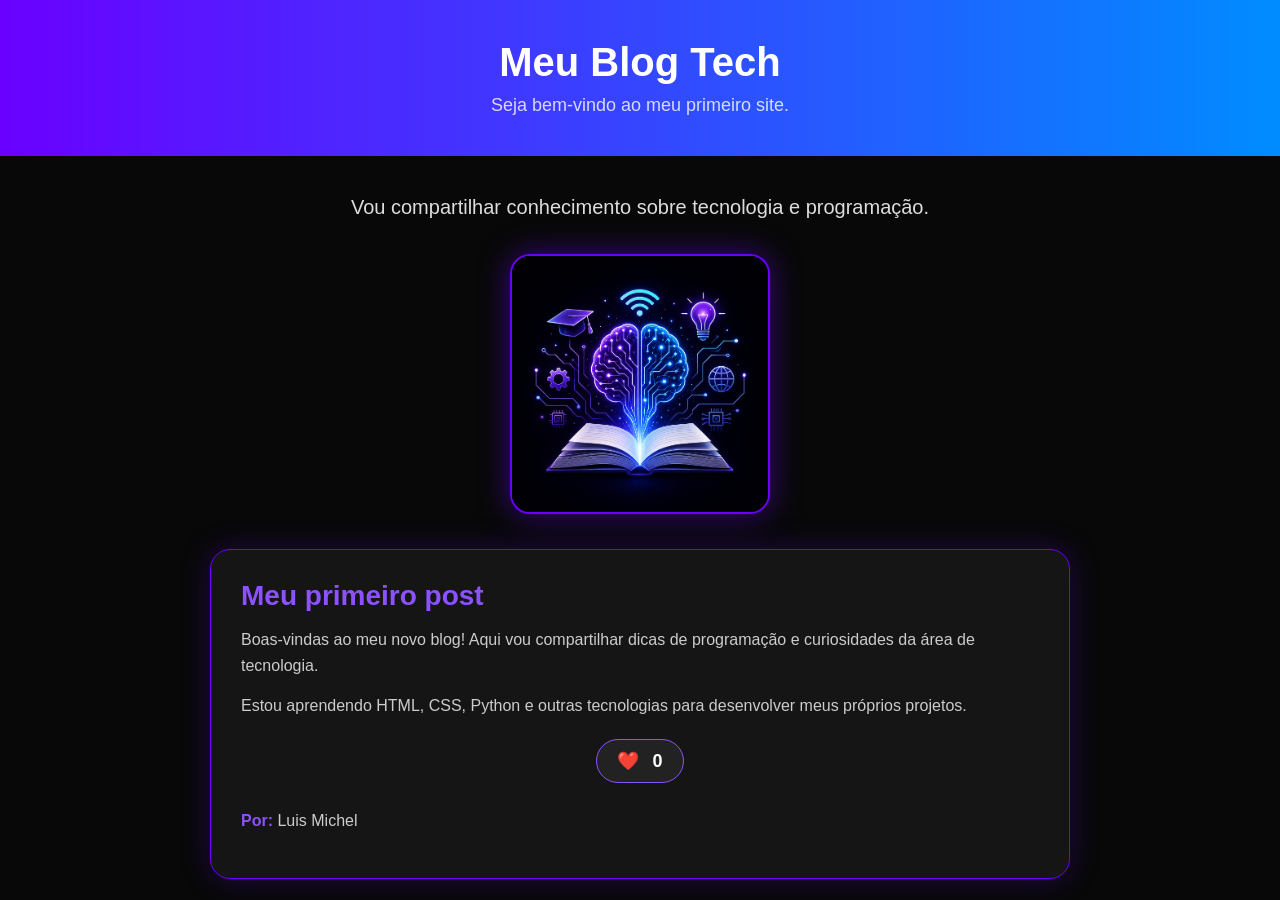
<file: index.html>
<!DOCTYPE html>
<html lang="pt-BR">

<head>

    <meta charset="UTF-8">
    <meta name="viewport" content="width=device-width, initial-scale=1.0">

    <title>Meu Blog Tech</title>

    <link rel="stylesheet" href="style.css">

</head>

<body>

    <header>

        <h1>Meu Blog Tech</h1>

        <p>Seja bem-vindo ao meu primeiro site.</p>

    </header>

    <main>

        <p>
            Vou compartilhar conhecimento sobre tecnologia e programação.
        </p>

        <img 
            src="imagem_fim_blog.png" 
            alt="Ilustração de um livro aberto de onde surge um cérebro digital brilhante, cercado por símbolos de tecnologia, educação e ideias."
        >

        <article class="post">

            <h2>Meu primeiro post</h2>

            <p>
                Boas-vindas ao meu novo blog!
                Aqui vou compartilhar dicas de programação
                e curiosidades da área de tecnologia.
            </p>

            <p>
                Estou aprendendo HTML, CSS, Python e outras
                tecnologias para desenvolver meus próprios projetos.
            </p>
            <button class="like-btn">
              ❤️ <span>0</span>
            </button>
            <p class="autor">
                <strong>Por:</strong> Luis Michel
            </p>

        </article>

    </main>
<script src="script.js"></script>

</body>

</html>
</file>
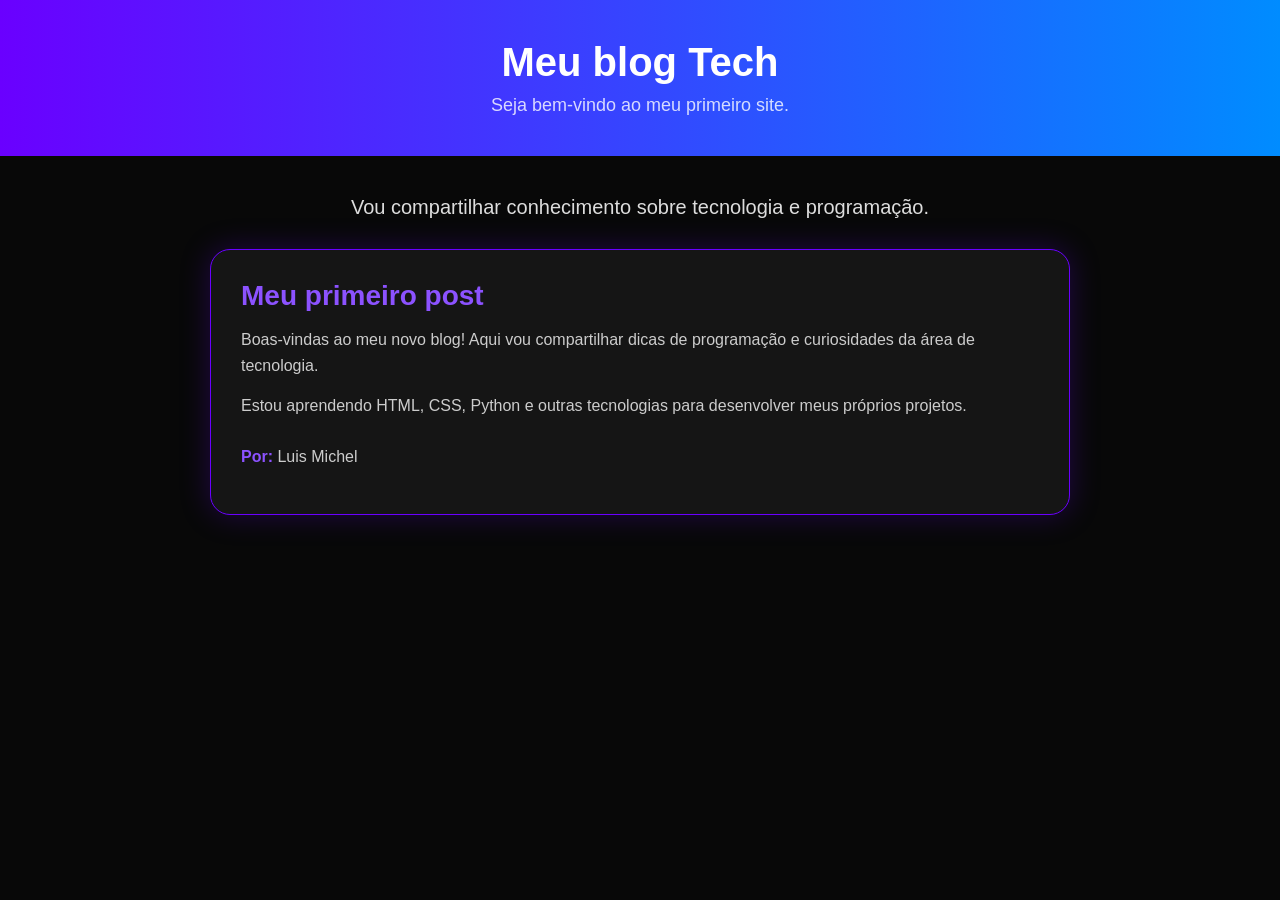
<file: 📄 index.html>
<!DOCTYPE html>
<html lang="pt-BR">

<head>

    <meta charset="UTF-8">
    <meta name="viewport" content="width=device-width, initial-scale=1.0">

    <title>Meu Blog</title>

    <link rel="stylesheet" href="style.css">

</head>

<body>

    <header>

        <h1>Meu blog Tech</h1>

        <p>Seja bem-vindo ao meu primeiro site.</p>

    </header>


    <main>

        <p>
            Vou compartilhar conhecimento sobre tecnologia e programação.
        </p>


        <article class="post">

            <h2>Meu primeiro post</h2>

            <p>
                Boas-vindas ao meu novo blog!
                Aqui vou compartilhar dicas de programação
                e curiosidades da área de tecnologia.
            </p>

            <p>
                Estou aprendendo HTML, CSS, Python e outras
                tecnologias para desenvolver meus próprios projetos.
            </p>

            <p class="autor">
                <strong>Por:</strong> Luis Michel
            </p>

        </article>

    </main>

</body>

</html>
</file>
<file: style.css>
/* Configuração geral */

* {
    margin: 0;
    padding: 0;
    box-sizing: border-box;
}

body {
    background-color: #080808;
    color: white;
    font-family: Arial, Helvetica, sans-serif;
    min-height: 100vh;
}

/* Cabeçalho */

header {
    background: linear-gradient(90deg, #6a00ff, #008cff);
    padding: 40px;
    text-align: center;
}

header h1 {
    font-size: 40px;
    margin-bottom: 10px;
}

header p {
    font-size: 18px;
    opacity: 0.8;
}

/* Área principal */

main {
    max-width: 900px;
    margin: 40px auto;
    padding: 0 20px;
}

main > p:first-child {
    text-align: center;
    font-size: 20px;
    margin-bottom: 30px;
    color: #dddddd;
}

/* Cartão do post */

.post {
    background-color: #151515;
    padding: 30px;
    border-radius: 20px;
    box-shadow: 0 0 30px rgba(106, 0, 255, 0.25);
    border: 1px solid #6a00ff;
}

.post h2 {
    color: #8c52ff;
    margin-bottom: 15px;
    font-size: 28px;
}

.post p {
    line-height: 1.6;
    color: #cccccc;
    margin-bottom: 15px;
}

/* Nome do autor */

.autor {
    margin-top: 25px;
    color: white;
}

.autor strong {
    color: #8c52ff;
}
/* Imagem do blog */

main img {
    width: 260px;
    height: 260px;
    display: block;
    margin: 35px auto;
    border-radius: 20px;
    border: 2px solid #6a00ff;
    box-shadow: 0 0 30px rgba(106, 0, 255, 0.5);
    object-fit: cover;
}
/* Botão de Like */

.like-btn {
    display: block;
    margin: 20px auto;
    padding: 10px 20px;

    background-color: #222;
    color: white;

    border: 1px solid #8c52ff;
    border-radius: 30px;

    font-size: 18px;
    cursor: pointer;

    transition: 0.3s;
}

.like-btn:hover {
    background-color: #6a00ff;
    transform: scale(1.05);
}

.like-btn span {
    margin-left: 8px;
    font-weight: bold;
}
</file>
